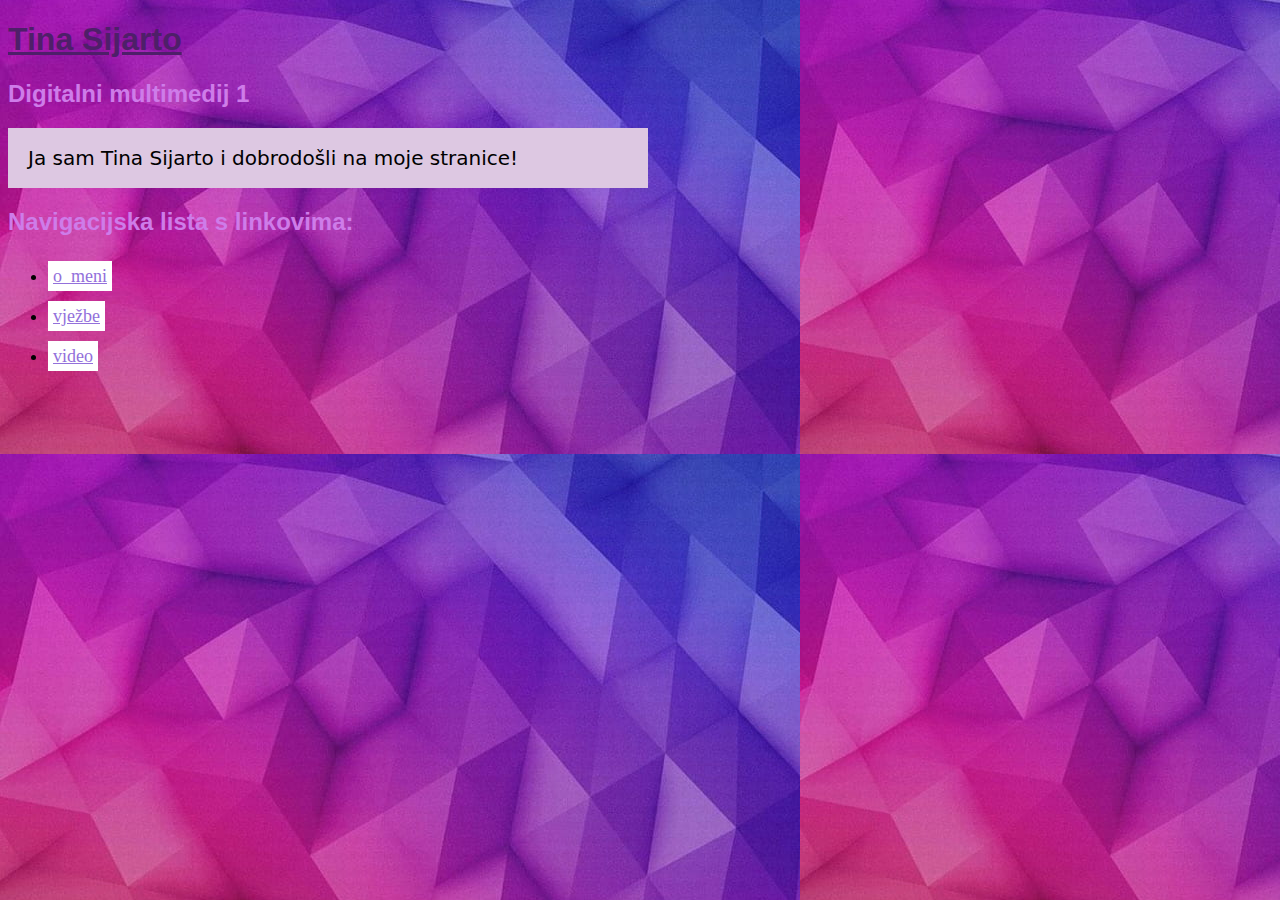
<file: index.html>
<!doctype html>
<html>
<head>
<meta charset="utf-8">
<title>index.html</title>
    <link rel="stylesheet" href="stil2.css"/>
</head>
<body class="pozadina">
	<h1><span style="color:#4E1F69"><u>Tina Sijarto</u></span></h1>
	<h2>Digitalni multimedij 1</h2>
	<p class="paragraf_6">Ja sam Tina Sijarto i dobrodošli na moje stranice!</p>
	<h2>Navigacijska lista s linkovima:</h2>
	<nav>
		<ul>
			<li class="paragraf_4"><a href="o_meni.html">o_meni</a></li>
			<li class="paragraf_4"><a href="vjezbe.html">vježbe</a></li>
			<li class="paragraf_4"><a href="video.html">video</a></li>
		</ul>
	</nav>
</body>
</html>
</file>
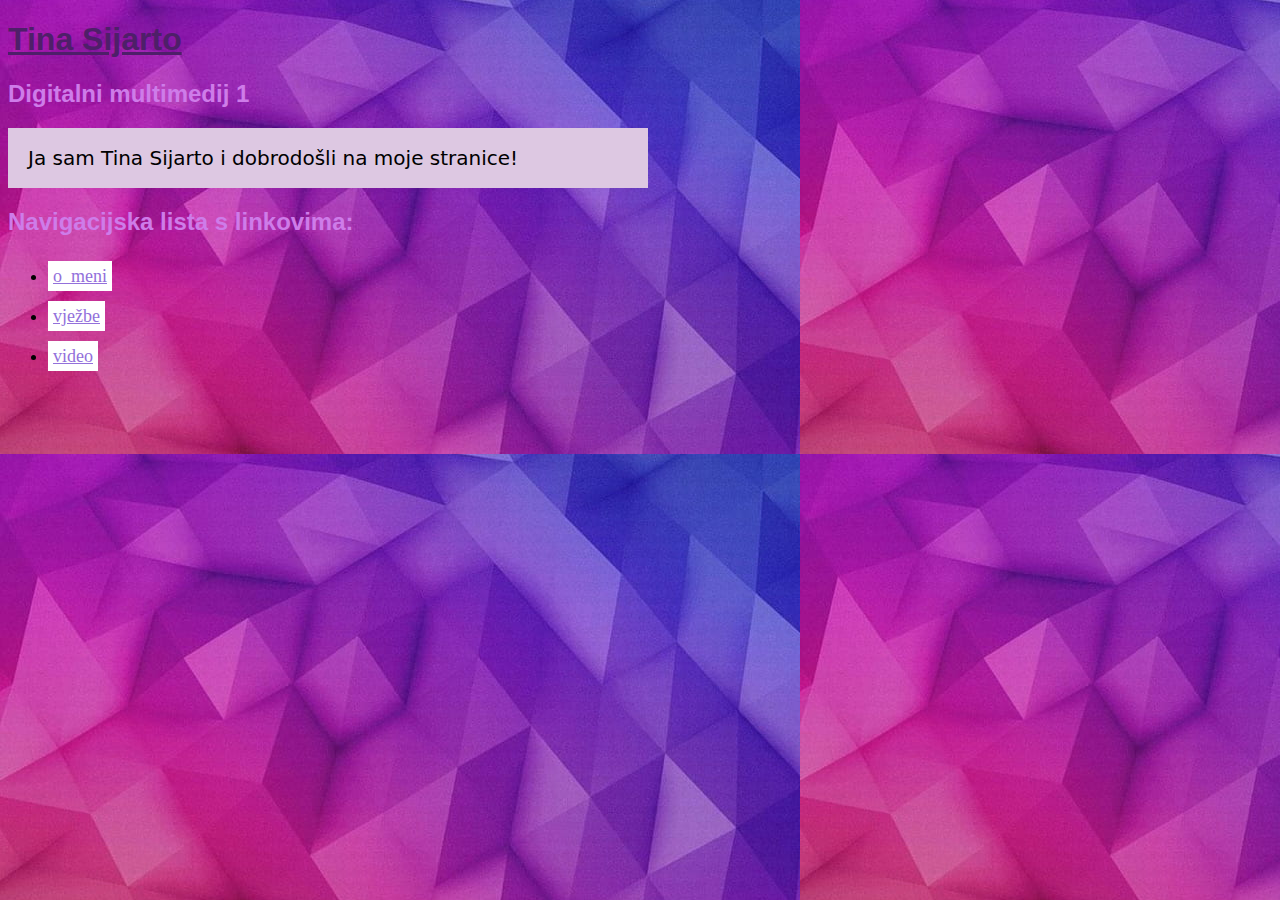
<file: index.html2.html>
<!doctype html>
<html>
<head>
<meta charset="utf-8">
<title>index.html2</title>
    <link rel="stylesheet" href="stil2.css"/>
</head>
<body class="pozadina">
	<h1><span style="color:#4E1F69"><u>Tina Sijarto</u></span></h1>
	<h2>Digitalni multimedij 1</h2>
	<p class="paragraf_6">Ja sam Tina Sijarto i dobrodošli na moje stranice!</p>
	<h2>Navigacijska lista s linkovima:</h2>
	<nav>
		<ul>
			<li class="paragraf_4"><a href="o_meni.html">o_meni</a></li>
			<li class="paragraf_4"><a href="vjezbe.html">vježbe</a></li>
			<li class="paragraf_4"><a href="video.html">video</a></li>
		</ul>
	</nav>
</body>
</html>
</file>
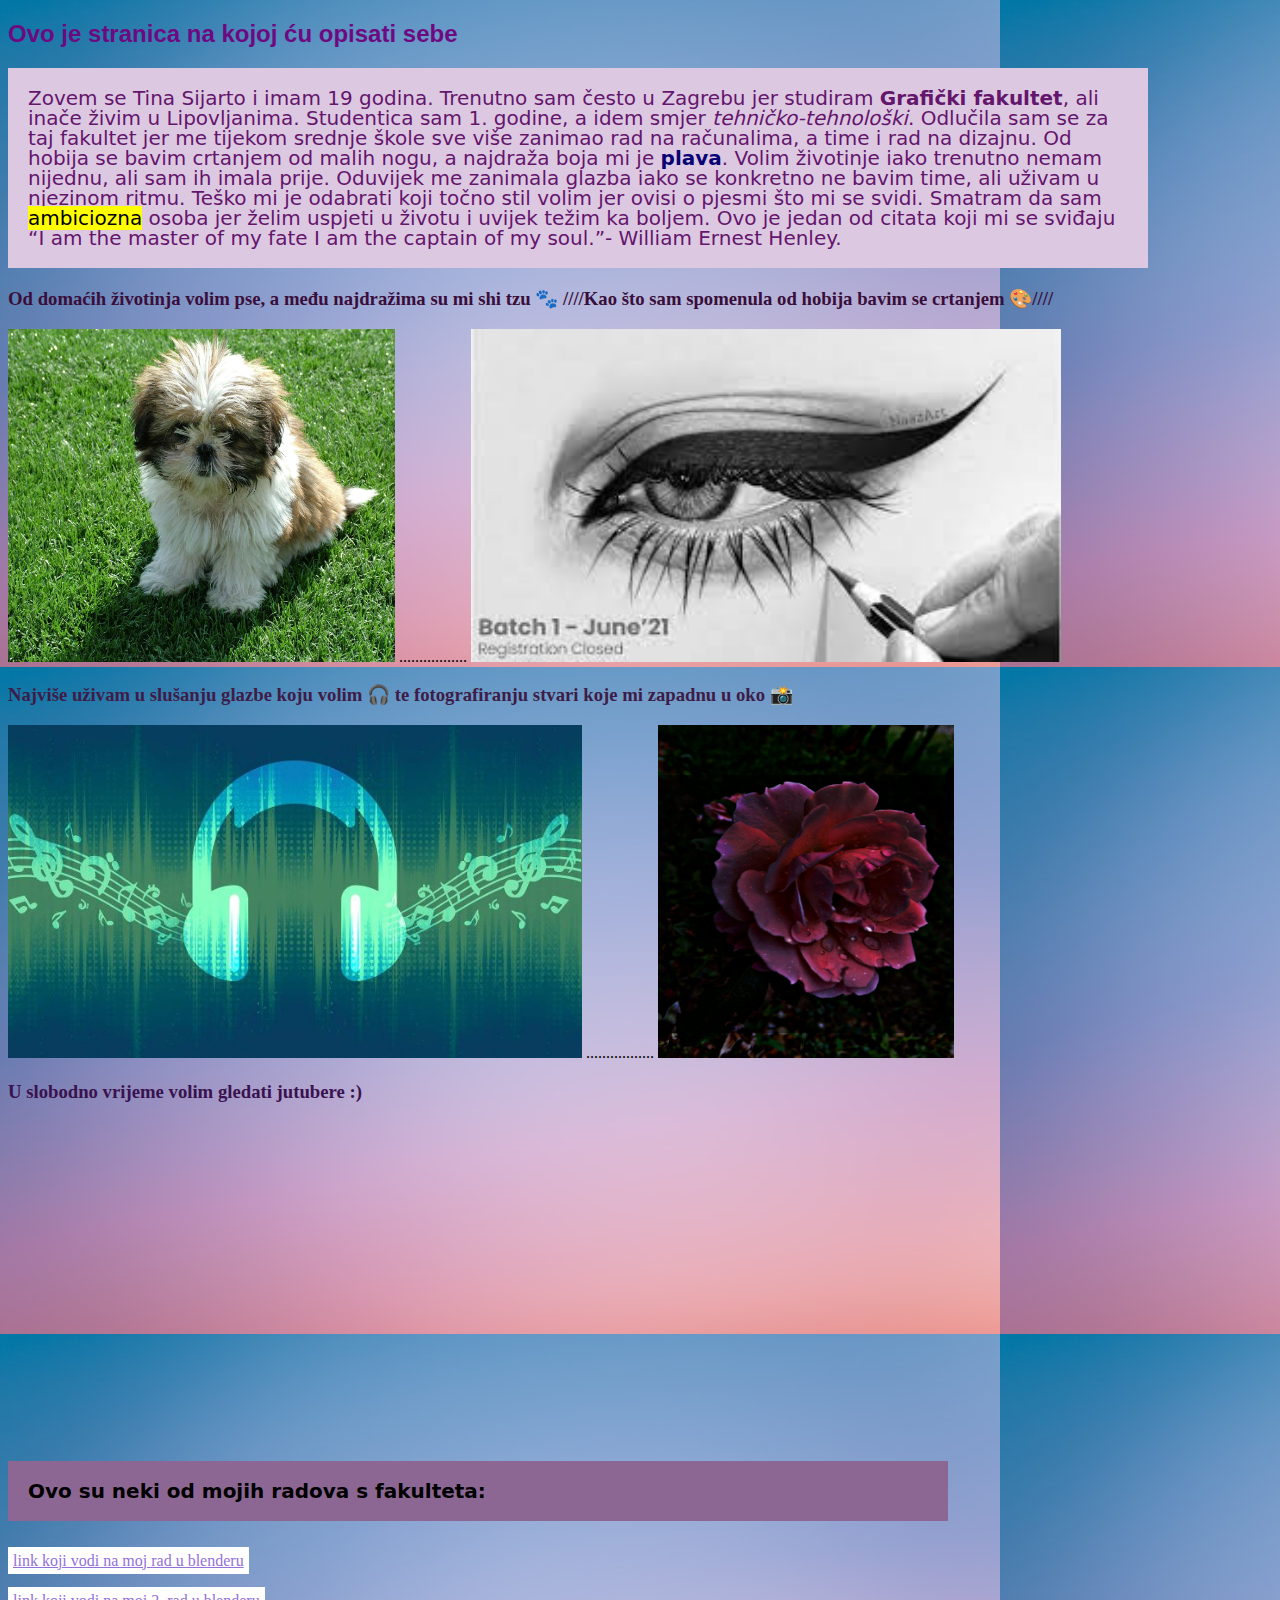
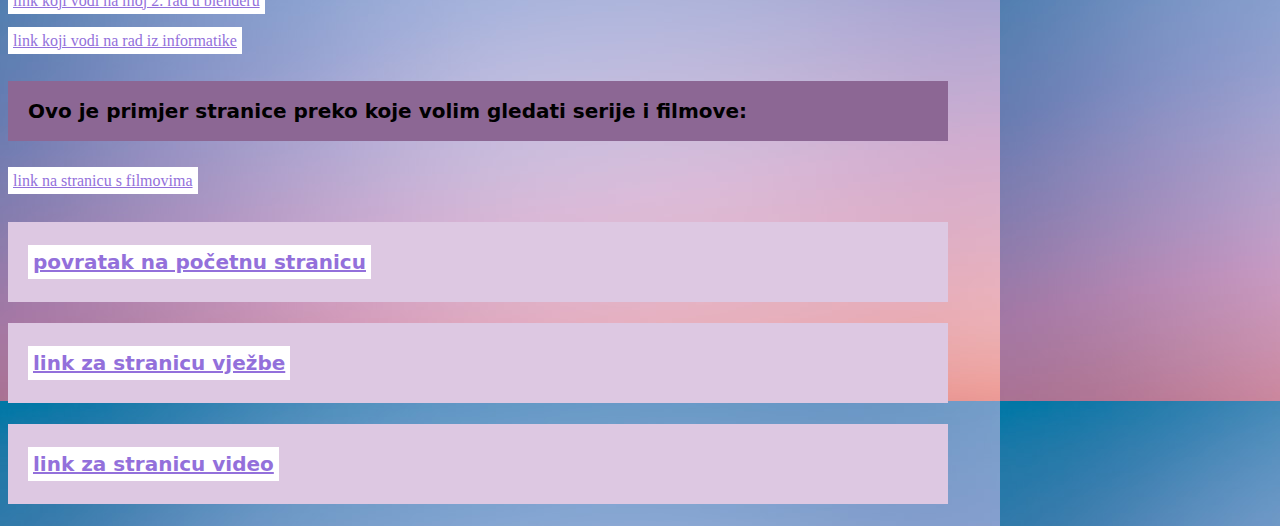
<file: o_meni.html>
<!doctype html>
<html>
<head>
<meta charset="utf-8">
<title>o_meni</title>
	<link rel="stylesheet" href="stil2.css"/>
</head>
<body class="cetvrtapozadina">
	<h2 span style="color:#6D0A82">Ovo je stranica na kojoj ću opisati sebe</h2>
<p class="paragraf_2">Zovem se Tina Sijarto i imam 19 godina. Trenutno sam često u Zagrebu jer studiram <b>Grafički fakultet</b>, ali inače živim u Lipovljanima. Studentica sam 1. godine, a idem smjer <i>tehničko-tehnološki</i>. Odlučila sam se za taj fakultet jer me tijekom srednje škole sve više zanimao rad na računalima, a time i rad na dizajnu. Od hobija se bavim crtanjem od malih nogu, a najdraža boja mi je <span style="color:#070375;"><b>plava</b></span>. Volim životinje iako trenutno nemam nijednu, ali sam ih imala prije. Oduvijek me zanimala glazba iako se konkretno ne bavim time, ali uživam u njezinom ritmu. Teško mi je odabrati koji točno stil volim jer ovisi o pjesmi što mi se svidi. Smatram da sam <mark>ambiciozna</mark> osoba jer želim uspjeti u životu i uvijek težim ka boljem.
	Ovo je jedan od citata koji mi se sviđaju <q>I am the master of my fate I am the captain of my soul.</q>- William Ernest Henley.
</p>
<h3><span style="color:#390E3A;">Od domaćih životinja volim pse, a među najdražima su mi shi tzu 🐾 ////Kao što sam spomenula od hobija bavim se crtanjem 🎨////</span></h3>
	<img src="slike/shi_tzu.jpg" width="387" height="333"/>
	.................
	<img src="slike/art.jpg" width="590" height="333"/>
<h3><span style="color:#3D1C48;">Najviše uživam u slušanju glazbe koju volim 🎧 te fotografiranju stvari koje mi zapadnu u oko 📸</span></h3>
	<img src="slike/music.jpg" width="574" height="333"/>
	.................
    <img src="slike/fotografija.jpeg" width="296" height="333"/>
	<h3><span style="color:#39124F;">U slobodno vrijeme volim gledati jutubere :)</span></h3>
<iframe width="560" height="315" src="https://www.youtube.com/embed/YHbrb9yFJkU" title="YouTube video player" frameborder="0" allow="accelerometer; autoplay; clipboard-write; encrypted-media; gyroscope; picture-in-picture" allowfullscreen></iframe>
<h3 class="paragraf_5">Ovo su neki od mojih radova s fakulteta:</h3>
	<li><a href="dokumenti/Tina Sijarto_čaša.blend">link koji vodi na moj rad u blenderu</a></li>
	<li><a href="dokumenti/TinaSijarto_vježba_3.blend">link koji vodi na moj 2. rad u blenderu</a></li>
	<li><a href="dokumenti/zadatak 8.jpg">link koji vodi na rad iz informatike</a></li>
<h3 class="paragraf_5">Ovo je primjer stranice preko koje volim gledati serije i filmove:</h3>
	<li><a href="https://onlinesaprevodom.net/">link na stranicu s filmovima</a></li>
<h4><p class="paragraf_1"><a href="index.html">povratak na početnu stranicu</a></p></h4>
<h4><p class="paragraf_1"><a href="vjezbe.html">link za stranicu vježbe</a></p></h4>
<h4><p class="paragraf_1"><a href="video.html">link za stranicu video</a></p></h4>
</body>
</html>
</file>
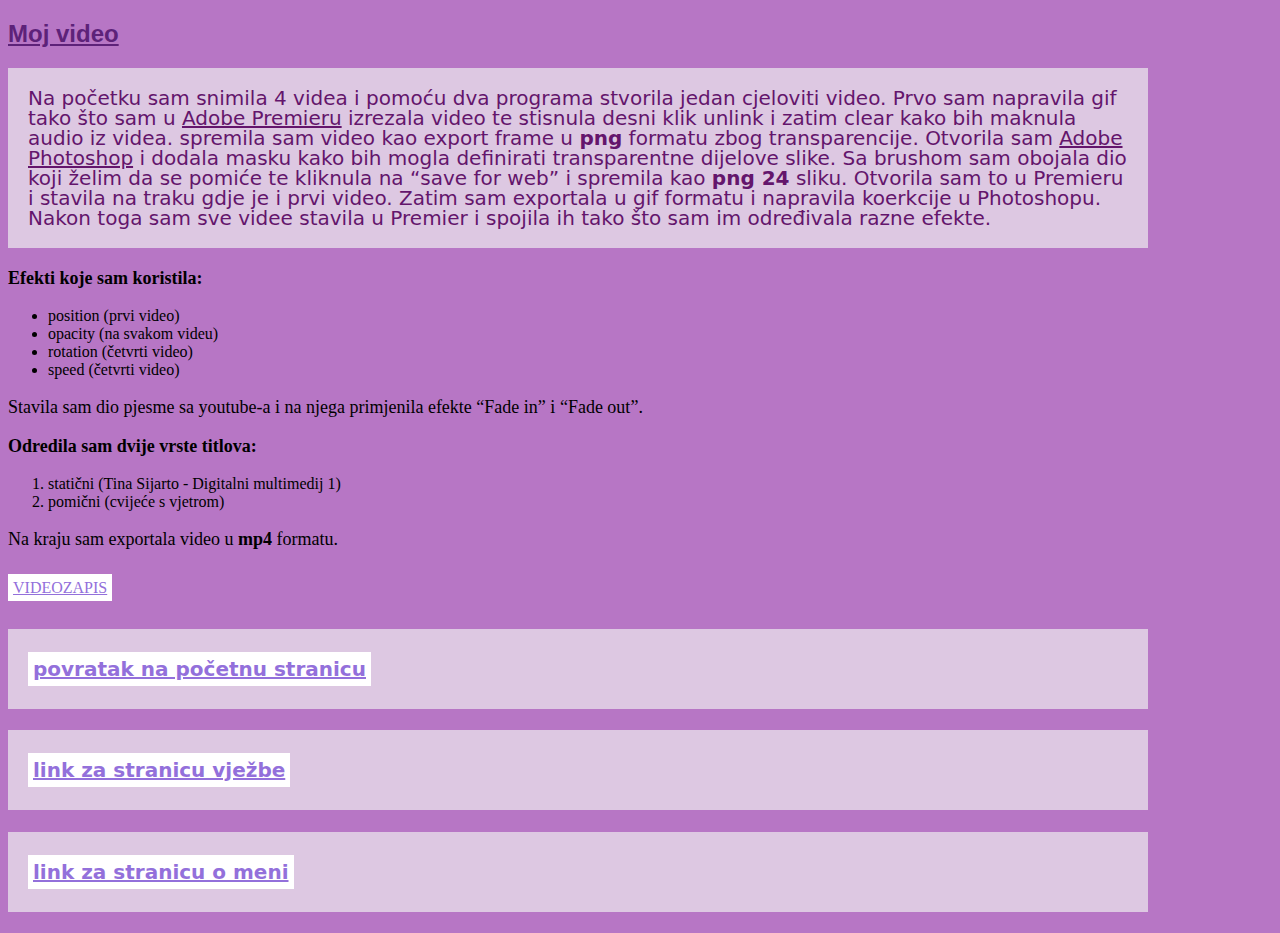
<file: video.html>
<!doctype html>
<html>
<head>
<meta charset="utf-8">
<title>video</title>
	<link rel="stylesheet" href="stil2.css"/>
</head>
<body class="drugapozadina">
<h2 class="paragraf_3"><b><u>Moj video</u></b></h2>
<p class="paragraf_2">Na početku sam snimila 4 videa i pomoću dva programa stvorila jedan cjeloviti video. Prvo sam napravila gif tako što sam u <u>Adobe Premieru</u> izrezala video te stisnula desni klik unlink i zatim clear kako bih maknula audio iz videa. spremila sam video kao export frame u <b>png</b> formatu zbog transparencije. Otvorila sam <u>Adobe Photoshop</u> i dodala masku kako bih mogla definirati transparentne dijelove slike. Sa brushom sam obojala dio koji želim da se pomiće te kliknula na <q>save for web</q> i spremila kao <b>png 24</b> sliku. Otvorila sam to u Premieru i stavila na traku gdje je i prvi video. Zatim sam exportala u gif formatu i napravila koerkcije u Photoshopu. Nakon toga sam sve videe stavila u Premier i spojila ih tako što sam im određivala razne efekte.</p>
<p class="paragraf_4"><b>Efekti koje sam koristila:</b></p>
	<ul>
		<li>position (prvi video)</li>
		<li>opacity (na svakom videu)</li>
		<li>rotation (četvrti video)</li>
		<li>speed (četvrti video)</li>
	</ul>
<p class="paragraf_4">Stavila sam dio pjesme sa youtube-a i na njega primjenila efekte <q>Fade in</q> i <q>Fade out</q>.</p>
<p class="paragraf_4"><b>Odredila sam dvije vrste titlova:</b></p>
	<ol>
		<li>statični (Tina Sijarto - Digitalni multimedij 1)</li>
		<li>pomični (cvijeće s vjetrom)</li>
	</ol>
<p class="paragraf_4">Na kraju sam exportala video u <b>mp4</b> formatu.</p>
        <li><a href="https://youtube.com/shorts/M_LR5n-upMo?feature=share">VIDEOZAPIS</a></li>
<h4><p class="paragraf_2"><a href="index.html">povratak na početnu stranicu</a></p></h4>
<h4><p class="paragraf_2"><a href="vjezbe.html">link za stranicu vježbe</a></p></h4>
<h4><p class="paragraf_2"><a href="o_meni.html">link za stranicu o meni</a></p></h4>
</body>
</html>
</file>
<file: stil2.css>
@charset "utf-8";
/* CSS Document */
.paragraf_1 {
	font-family: Segoe, "Segoe UI", "DejaVu Sans", "Trebuchet MS", Verdana, "sans-serif";
	font-size: 20px;
	line-height: 20px;
	width: 900px;
	background-color:#DDC8E2;
	padding: 20px;
}
.paragraf_2 {color:#64156C; background-color: #BEABBE;
	font-family: Segoe, "Segoe UI", "DejaVu Sans", "Trebuchet MS", Verdana, "sans-serif";
	font-size: 20px;
	line-height: 20px;
	width: 1100px;
	background-color:#DDC8E2;
	padding: 20px;
}
.paragraf_3 {color:#5D2279;}
.paragraf_4 {
	font-size: 18px;
}
.paragraf_5 {
	font-family: Segoe, "Segoe UI", "DejaVu Sans", "Trebuchet MS", Verdana, "sans-serif";
	font-size: 20px;
	line-height: 20px;
	width: 900px;
	background-color:#8C6794;
	padding: 20px;
}
.paragraf_6 {
	width: 600px;
	background-color:#DDC8E2;
	padding: 20px;
	font-family: Segoe, "Segoe UI", "DejaVu Sans", "Trebuchet MS", Verdana, "sans-serif";
	font-size: 20px;
	line-height: 20px;
}
h1, h2 {
	font-family: Gotham, "Helvetica Neue", Helvetica, Arial, "sans-serif";
	color:#CE7CE9;
}
.pozadina {
	background-image: url("slike/purple.jpg");
}
.drugapozadina {
	background-color:#B776C5
}
.trecapozadina {
	background-image: url("slike/pozadina2.jpg")
}
.cetvrtapozadina {
	background-image: url("slike/pozadina3.jpg")
}

a:link {
	color: mediumpurple;
	background-color: white;
	padding: 5px;
	line-height: 40px;
	border: 1px #000000;
}
</file>
